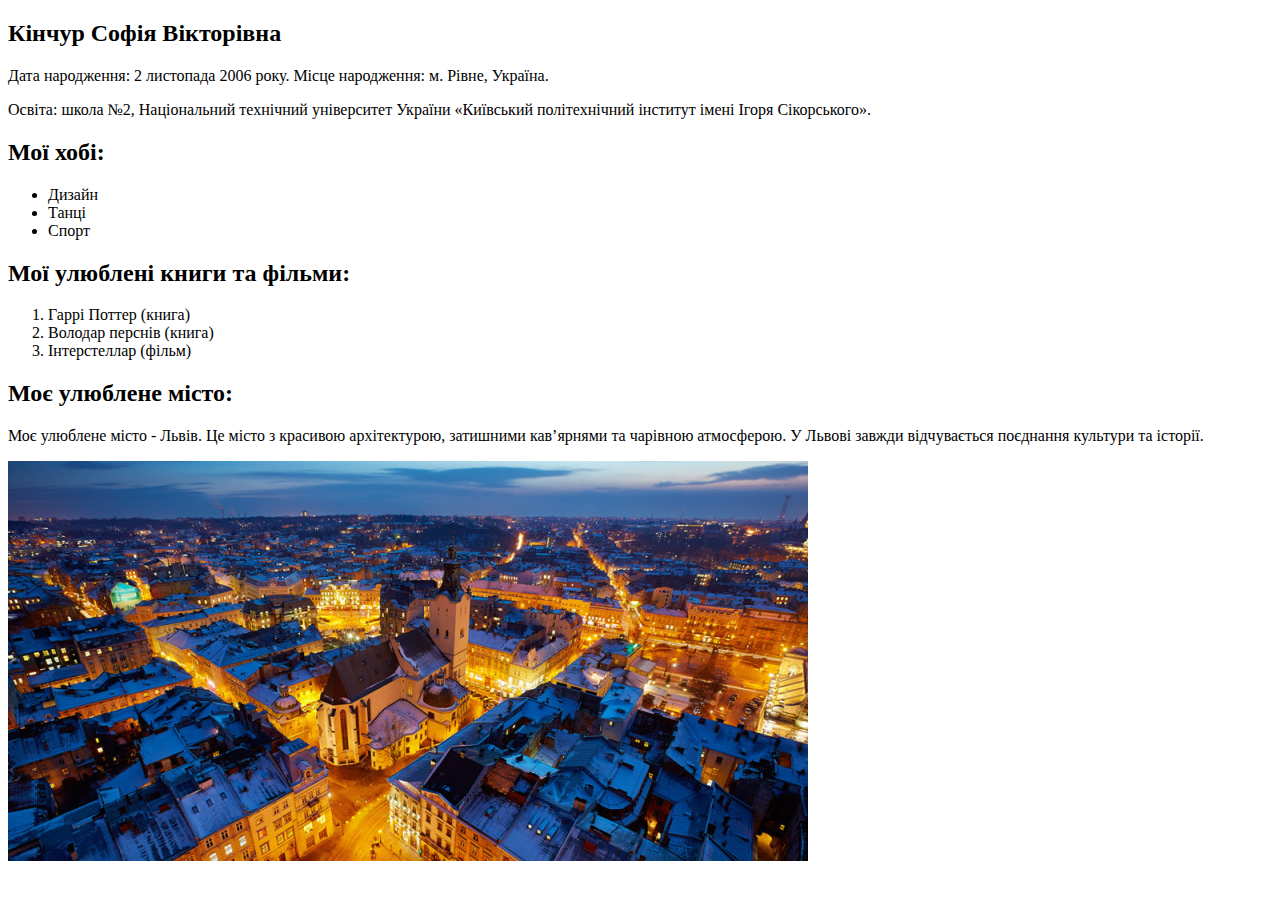
<file: lab1/index.html>
<!DOCTYPE html>
<html lang="en">
<head>
    <meta charset="UTF-8">
    <meta name="viewport" content="width=device-width, initial-scale=1.0">
    <meta name="description" content="Лабораторна робота №1 з предмету Основи Front-end технологій">
    <meta name="keywords" content="front-end, html, css">
    <title>Лабораторна робота №1</title>
</head>
<body>
    <h2>Кінчур Софія Вікторівна</h2>
    <p>Дата народження: 2 листопада 2006 року. Місце народження: м. Рівне, Україна.</p>
    <p>Освіта: школа №2, Національний технічний університет України «Київський політехнічний інститут імені Ігоря Сікорського».</p>

    <h2>Мої хобі:</h2>
    <ul>
        <li>Дизайн</li>
        <li>Танці</li>
        <li>Спорт</li>
    </ul>

    <h2>Мої улюблені книги та фільми:</h2>
    <ol>
        <li>Гаррі Поттер (книга)</li>
        <li>Володар перснів (книга)</li>
        <li>Інтерстеллар (фільм)</li>
    </ol>

    <h2>Моє улюблене місто:</h2>
    <p>Моє улюблене місто - Львів. Це місто з красивою архітектурою, затишними кав’ярнями та чарівною атмосферою. У Львові завжди відчувається поєднання культури та історії.</p>
    <a href="https://e-gov.city-adm.lviv.ua/">
        <img src="lviv.jpeg" alt="Львів">
    </a>
</body>
</html>
</file>
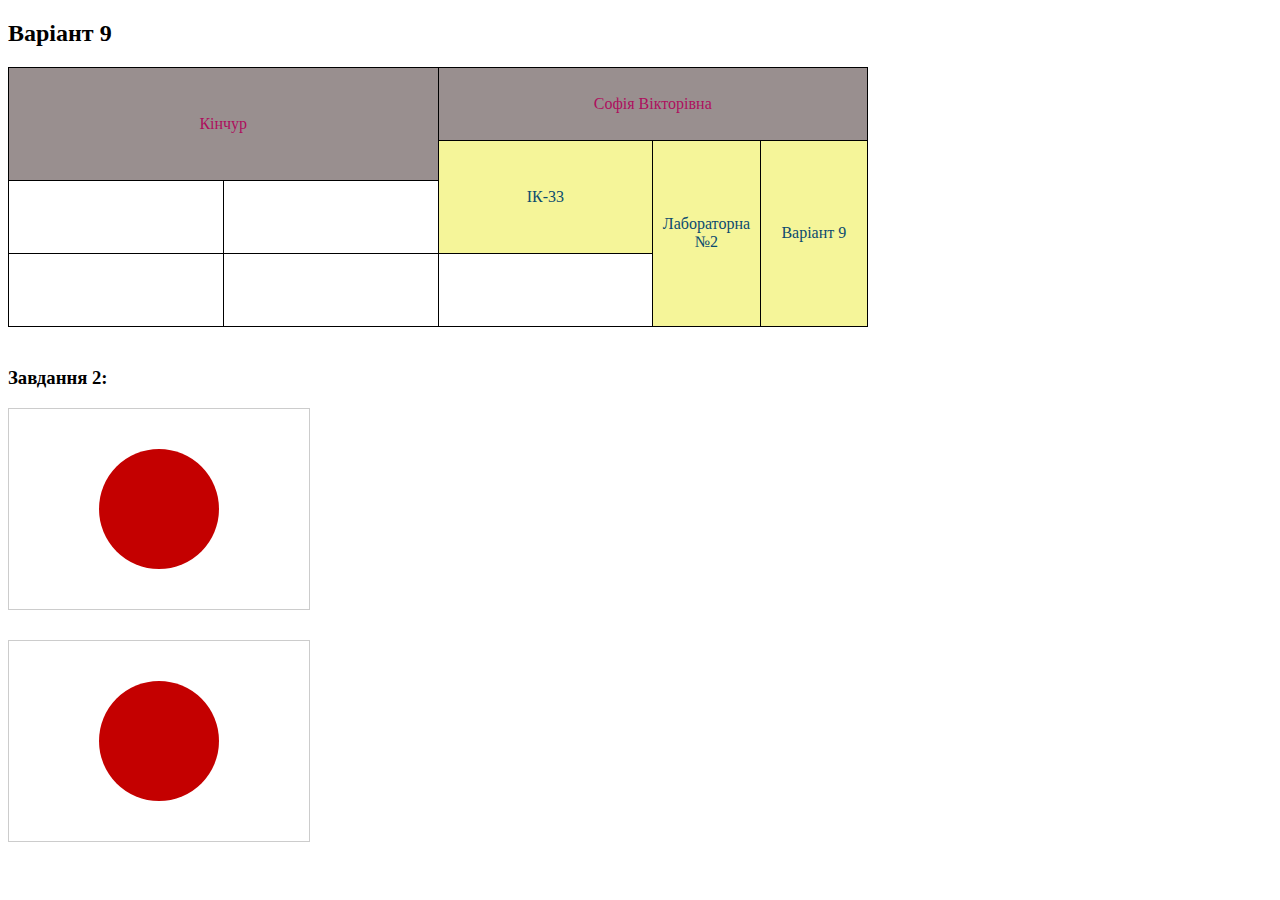
<file: lab2/index.html>
<!DOCTYPE html>
<html lang="uk">
<head>
  <meta charset="UTF-8">
  <title>Варіант 9</title>
  <link rel="stylesheet" href="style.css">
</head>
<body>
  <h2>Варіант 9</h2>

  <table>
    <tr>
      <td rowspan="2" colspan="2">Кінчур</td>
      <td colspan="4">Софія Вікторівна</td>
    </tr>

    <tr>
      <td colspan="2" rowspan="2">ІК-33</td>
      <td rowspan="3">Лабораторна №2</td>
      <td rowspan="3">Варіант 9</td>
    </tr>

    <tr>
      <td></td>
      <td></td>
    </tr>

    <tr>
      <td></td>
      <td></td>
      <td colspan="2"></td>
    </tr>
  </table>

  <h3>Завдання 2:</h3>

  <div class="flag flag-pos"><div class="circle"></div></div>
  <div class="flag flag-tf"><div class="circle"></div></div>
</body>
</html>
</file>
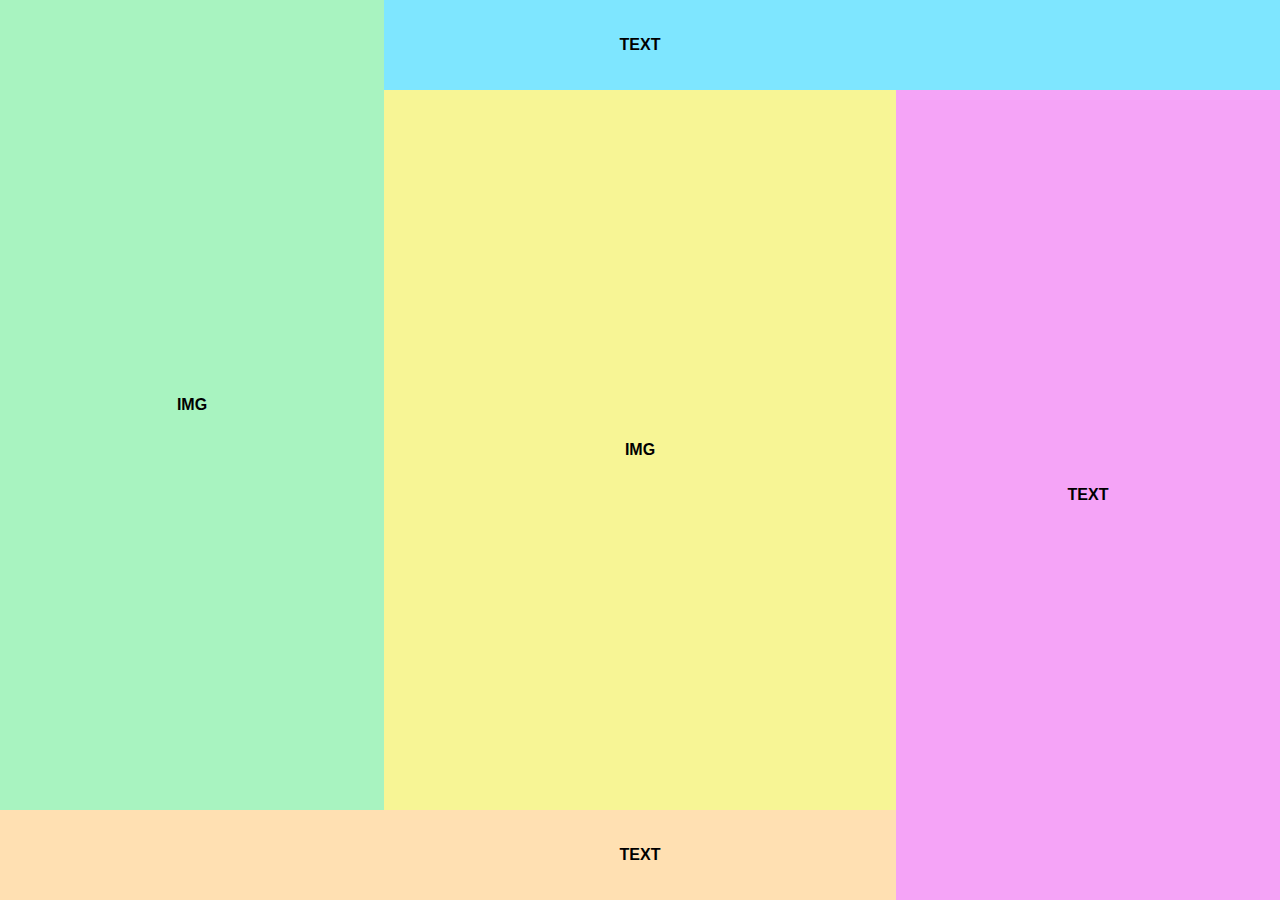
<file: lab3/flex.html>
<!DOCTYPE html>
<html lang="en">
<head>
    <meta charset="UTF-8">
    <meta name="viewport" content="width=device-width, initial-scale=1.0">
    <title>Flex</title>
</head>
<style>
    :root {
        --green: #a8f3c0;
        --blue: #7ee6ff;
        --yellow: #f7f595;
        --orange: #ffe0b2;
        --pink: #f5a4f7;

        --s-height: 10%;
    }

    body {
        margin: 0;
        font-family: Arial, sans-serif;
        font-weight: 700;
    }

    .layout {
        display: flex;
        width: 100%;
        height: 100vh;
    }

    .col {
        display: flex;
        flex-direction: column;
    }

    .col > div {
        display: flex;
        justify-content: center;
        align-items: center;
    }

    .left {
        flex: 0 0 30%;
    }

    .left .img {
        flex-grow: 1;
        background-color: var(--green);
    }

    .left .cap {
        height: var(--s-height);
        background-color: var(--orange);
    }

    .middle {
        flex-grow: 1;
    }

    .middle .top-text {
        background-color: var(--blue);
        height: var(--s-height);
    }

    .middle .img {
        background-color: var(--yellow);
        flex-grow: 1;
    }

    .middle .bot-text {
        background-color: var(--orange);
        height: var(--s-height);
    }

    .right {
        flex: 0 0 30%;
    }

    .right .cap {
        height: var(--s-height);
        background-color: var(--blue);
    }

    .right .text {
        flex-grow: 1;
        background-color: var(--pink);
    }

</style>
<body>
    <div class="layout">
        <div class="col left">
            <div class="img">IMG</div>
            <div class="cap"></div>
        </div>
        <div class="col middle">
            <div class="top-text">TEXT</div>
            <div class="img">IMG</div>
            <div class="bot-text">TEXT</div>
        </div>
        <div class="col right">
            <div class="cap"></div>
            <div class="text">TEXT</div>
        </div>
    </div>
</body>
</html>
</file>
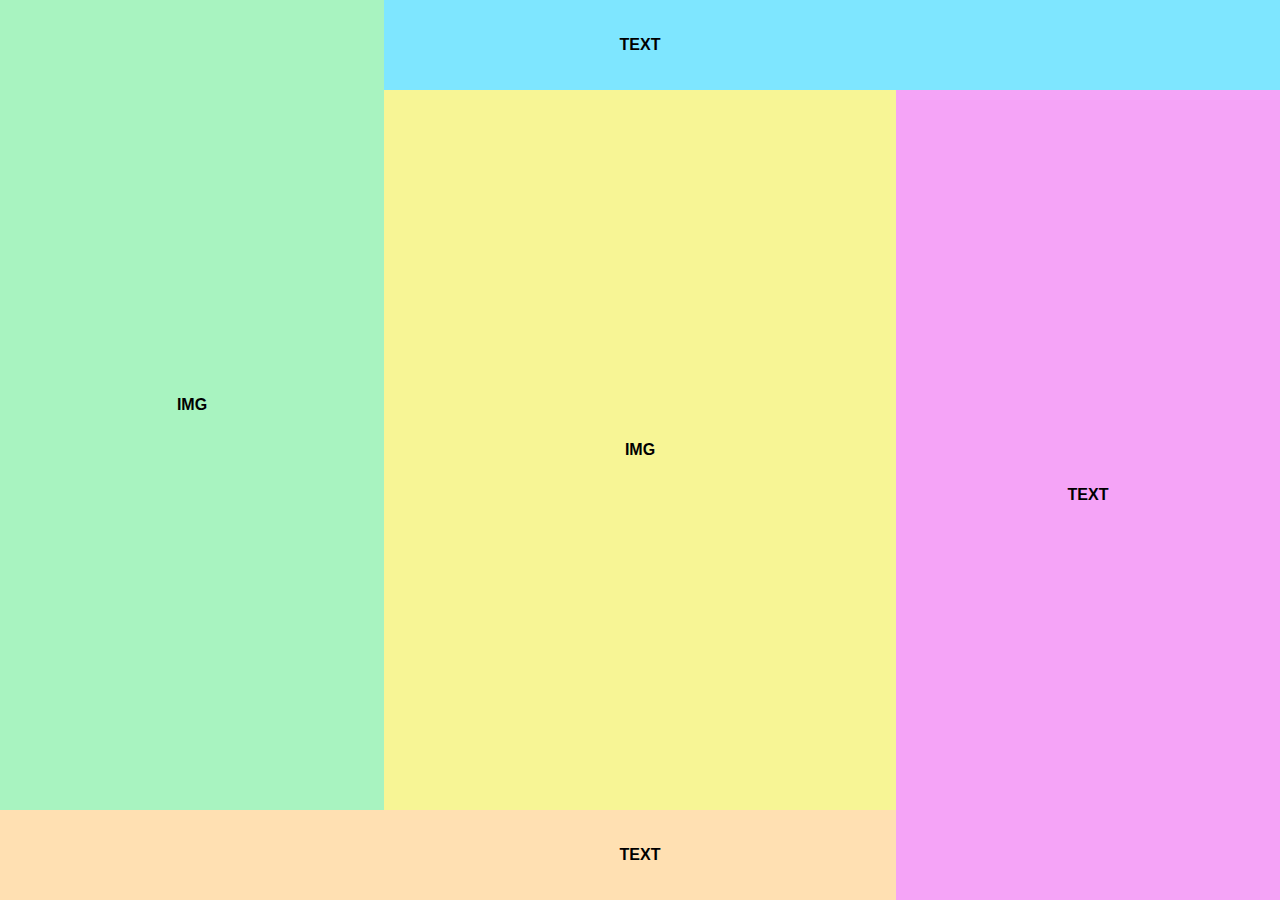
<file: lab3/float.html>
<!DOCTYPE html>
<html lang="en">
<head>
    <meta charset="UTF-8">
    <meta name="viewport" content="width=device-width, initial-scale=1.0">
    <title>Float</title>
</head>
<style>
    :root {
        --green: #a8f3c0;
        --blue: #7ee6ff;
        --yellow: #f7f595;
        --orange: #ffe0b2;
        --pink: #f5a4f7;

        --s-height: 10vh;
    }

    body {
        margin: 0;
        font-family: Arial, sans-serif;
        font-weight: 700;
    }

    .layout {
        width: 100%;
        height: 100vh;
        text-align: center;
    }

    .left {
        width: 30%;
        float: left;
    }

    .left .img {
        height: calc(100vh - var(--s-height));
        line-height: calc(100vh - var(--s-height));
        background-color: var(--green);
    }

    .left .cap {
        height: var(--s-height);
        line-height: var(--s-height);
        background-color: var(--orange);
    }

    .middle {
        width: 40%;
        float: left;
    }

    .middle .top-text {
        background-color: var(--blue);
        height: var(--s-height);
        line-height: var(--s-height);
    }

    .middle .img {
        background-color: var(--yellow);
        height: calc(100vh - var(--s-height) * 2);
        line-height: calc(100vh - var(--s-height) * 2);
    }

    .middle .bot-text {
        background-color: var(--orange);
        height: var(--s-height);
        line-height: var(--s-height);
    }

    .right {
        width: 30%;
        float: right;
    }

    .right .cap {
        height: var(--s-height);
        background-color: var(--blue);
    }

    .right .text {
        height: calc(100vh - var(--s-height));
        line-height: calc(100vh - var(--s-height));
        background-color: var(--pink);
    }
</style>
<body>
    <div class="layout">
        <div class="left">
            <div class="img">IMG</div>
            <div class="cap"></div>
        </div>
        <div class="middle">
            <div class="top-text">TEXT</div>
            <div class="img">IMG</div>
            <div class="bot-text">TEXT</div>
        </div>
        <div class="right">
            <div class="cap"></div>
            <div class="text">TEXT</div>
        </div>
    </div>
</body>
</html>
</file>
<file: lab2/style.css>
:root {
  --row-base-1: #998f8f;
  --row-contrast-1: #ae0f5e;
  --row-base-2: #f5f599;
  --row-contrast-2: #0b4b6f;

  --circ-radius: 60px;
  --rect-width: 300px;
  --rect-hight: 200px;
}

table {
  border: 1px solid #000;
  border-collapse: collapse;
  table-layout: fixed;
  width: 860px;
  height: 260px;
  text-align: center;
  margin-bottom: 40px;
}
td {
  border: 1px solid #000;
  width: 100px;
  height: 60px;
  overflow: hidden;
  text-overflow: ellipsis;
  word-wrap: break-word;
  padding: 6px;
}

tr:first-child td{
  background-color: var(--row-base-1);
  color: var(--row-contrast-1);
}
tr:nth-child(2) td{
  background-color: var(--row-base-2);
  color: var(--row-contrast-2);
}

tr:first-child:hover td{
  background-color: var(--row-base-2);
  color: var(--row-contrast-2);
}
tr:nth-child(2):hover td{
  background-color: var(--row-base-1);
  color: var(--row-contrast-1);
}

.flag {
  width: var(--rect-width);
  height: var(--rect-hight);
  background: #fff;
  border: 1px solid #ccc;
}
.circle {
  width: calc(var(--circ-radius) * 2);
  height: calc(var(--circ-radius) * 2);
  background: #c40000;
  border-radius: 50%;
}

.flag-pos {
  position: relative;
  margin-bottom: 30px;
}
.flag-pos .circle {
  position: absolute;
  left: calc(var(--rect-width) / 2 - var(--circ-radius));
  top: calc(var(--rect-hight) / 2 - var(--circ-radius));
}

.flag-tf .circle {
  transform: translate(
    calc(var(--rect-width) / 2 - var(--circ-radius)),
    calc(var(--rect-hight) / 2 - var(--circ-radius))
  );
}
</file>
